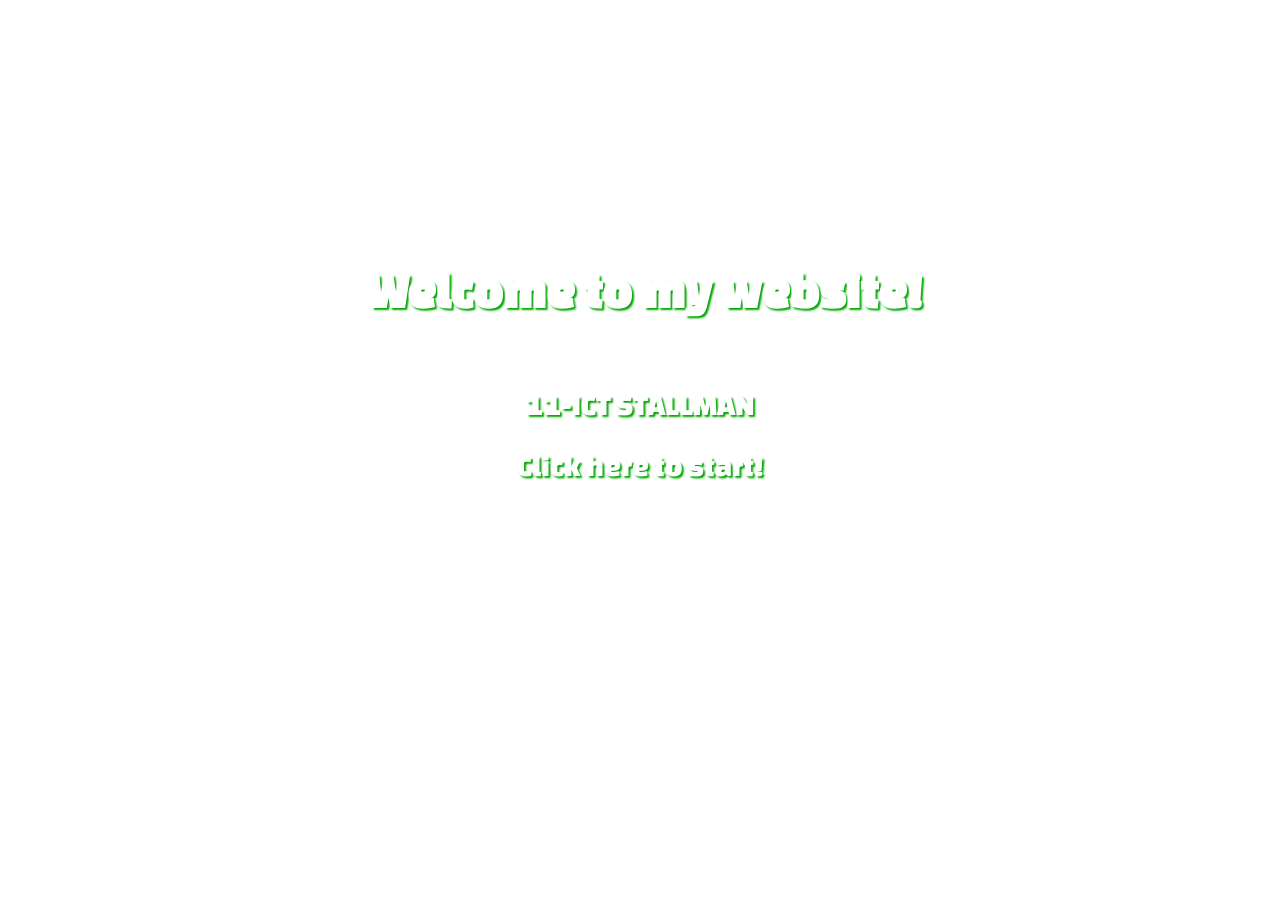
<file: index.html>
<!DOCTYPE html>
<html>
    <head>
            <title> Welcome | AJ </title>
            <link rel="stylesheet" href="project1.css">

            <link rel="preconnect" href="https://fonts.googleapis.com">
<link rel="preconnect" href="https://fonts.gstatic.com" crossorigin>
<link href="https://fonts.googleapis.com/css2?family=Changa+One:ital@0;1&display=swap" rel="stylesheet">
    </head>
    <body>
        
        <video autoplay loop muted plays-inline class="zorobg">
            
            <source src="zorobg.mp4" type="video/mp4">
        
        </video>

        <section id="Greetings">
        <section id="greet">
        <h2 id="wel">Welcome</h2>
        <h2 id="to">to</h2>
        <h2 id="my">my</h2>
        <h2 id="web">website!</h2>
        </section>
        <p>11-ICT STALLMAN</p>
        <a href="about.html">Click here to start!</a>
        </section>

    </body>


</html>
</file>
<file: project1.css>
html{
    margin: 0;
    padding: 0;
}
.zorobg{
    position: absolute;
    right:0;
    bottom:0;
    z-index: -1;

}

@media (min-aspect-ratio: 16/9) {

    .zorobg{
        width: 100%;
        height:auto;
    }
}

@media (max-aspect-ratio: 16/9) {
    .zorobg{
        width: auto;
        height:100%;
    }



}

body{
    display: flex;
    flex-direction: column;
    justify-content:center;
    align-items: center;
    font-family: "Changa One", sans-serif;

}

#Greetings{
    margin-top: 17%;



}
#greet{
    display: flex;
    flex-direction: row;
    padding-left: 50px;
    padding-right: 50px;
    


}
h2{ 
    color:white;
    font-size: 50px;
    animation: title 3s 1;
    margin-left: 10px;
    
    
}

#wel{
    animation: wel 3s 1;
    position: sticky;
}
@keyframes wel {
    0% {
        opacity:0%;
        letter-spacing: 5px;
    }
}
#to{
    animation: to 3s 1;
    position: sticky;
}
@keyframes to {
    0% {
        opacity:0%;
    }
    10% {
        opacity:0%;
        letter-spacing: 5px;
    }
}
#my{
    animation: my 3s 1;
    position: sticky;
}
@keyframes my {
    0% {
        opacity:0%;
    }
    20% {
        opacity:0%;
        letter-spacing: 5px;
    }
}
#web{
      animation: web 3s 1;
      position: sticky;
      
}
@keyframes web {
    0% {
        opacity:0%;
    }
    30% {
        opacity:0%;
        letter-spacing: 5px;
    }
}




p{
        color:white;
        font-size: 30px;
        animation: ict 2s 1;
        position: sticky;
}
@keyframes ict {
     0% {
        opacity:0%;
    }
    40% {
        opacity:0%;
        color: black;
        letter-spacing: 5px;
    }
}
a{  

    text-decoration: none;
    color:white;
    font-size: 30px;
    transition: 0.5s;
    animation: click 2s 1;
}

a:hover{
    padding: 35px;
    background-color: black;
    border-radius: 10px;
    color:#00a700 ;
    text-shadow: 2px 2px 2px #ffffff;

}
@keyframes click {
     0% {
        opacity:0%;
    }
    70% {
        opacity:0%;
        color: black;
        font-size:50px;
        letter-spacing: 5px;
    }
}

#Greetings {
   
    display: flex;
    flex-direction: column;
    align-items: center;
    justify-content: center;
    text-shadow: 2px 2px 2px #00a700;
}
</file>
